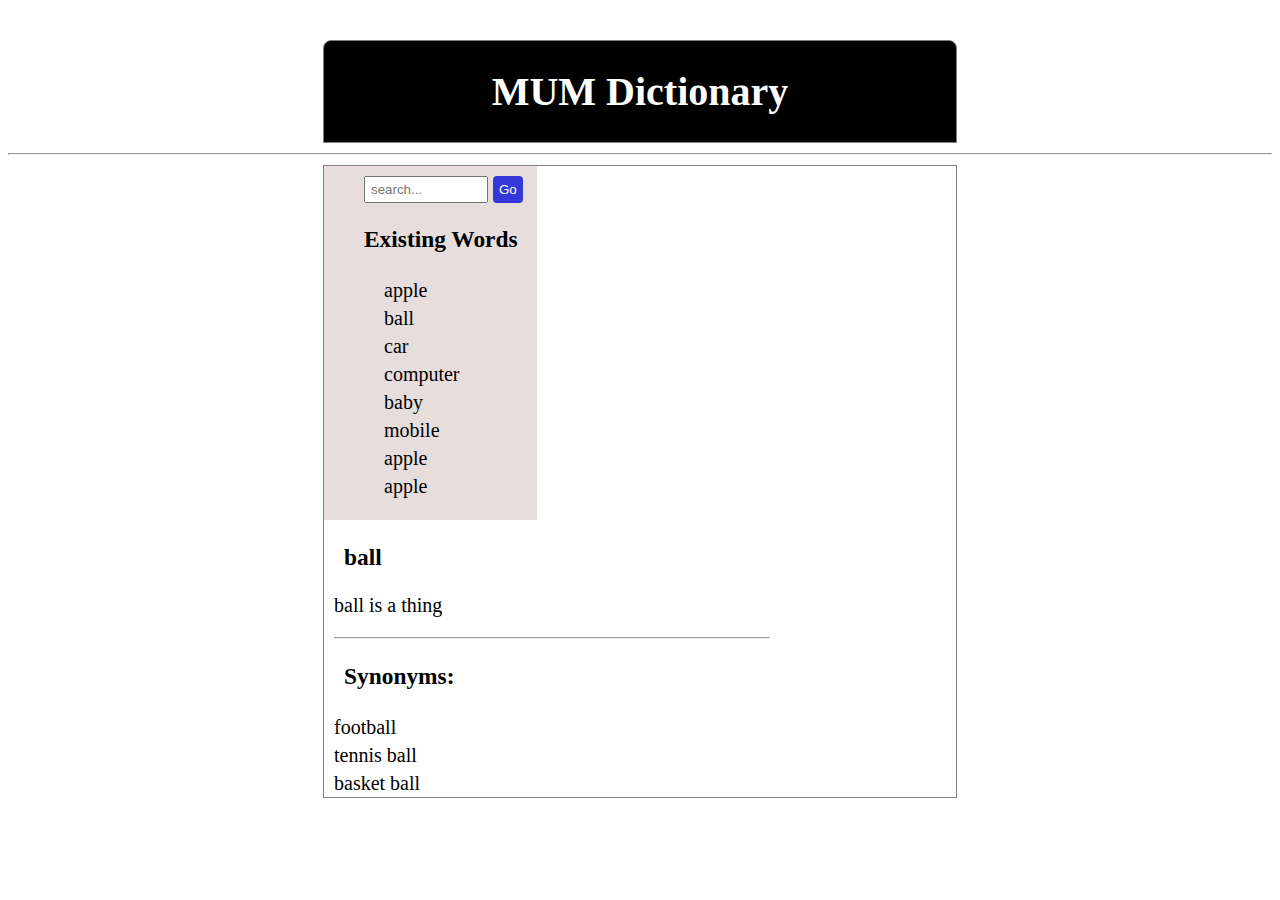
<file: target/Dict/first.html>
<!doctype html>
<html>
<head>
 <meta charset="utf-8">
 <title>MUM Dictionary</title>
 <link rel="stylesheet" type="text/css" href="css/style.css">
</head>

<body>
        
 <div class="header">
  <h1>MUM Dictionary</h1>
 </div>
 <hr>
 <div class="wrapper">
     <div class="words">
         <form action="search" method ="post">
         <input type="text" id="search" name="searchkeyword" placeholder="search...">
         <button >Go</button>
        </form>
         

         <h3>Existing Words</h3>

         <ul id="word_list"></ul>

     </div>

     <div class="word">
         <h3 id="word_text">WORD</h3>
         <p id="definition">this is definition </p>
         <hr>

         <h3>Synonyms: </h3>
         <li id="synonym"> syn1</li>



     </div>
 </div>

 <script src="script/app.js"></script>
</body>


</html>
</file>
<file: target/Dict/css/style.css>
body{
    font-size: 20px;
}

.header{
    width: 50%;
    margin: 40px auto 0px;
    color:white;
    background: black  /*rgb(78, 228, 145)*/;
    text-align: center;
    border: 1px solid gray;
    border-radius: 8px 8px 0px 0px;

}
.wrapper{
    width: 50%;
    margin: 0px auto;
    border: 1px solid gray;
}

.wrapper:after{
    content: "";
    display: block;
    clear:both;
}

h3{
    margin-left: 10px;
}


.words {

    width: 29%;
    background: #e7dddd;
    padding-top: 10px;
    float: left;
    padding-left: 30px;
}

.word{
    width: 69% ;
    float: left;
    padding-left: 10px ;

}


#word_list{

    max-height: 400px;
    overflow-y: scroll;
}

li{
    list-style-type: none;
    line-height: 1.4em;

}

li:hover{
    cursor: pointer;
    color: rgb(53, 56, 216);
}

ul{
    margin-left: -10px;
}

#search{
    margin-left: 10px;
    width: 60%;
    padding: 5px;
    height: 13px;
}

button{
    height: 27px;
    background:rgb(53, 56, 216) ;
    color: white;
    border: none;
    border-radius: 4px;
}

#logout{
    height: 27px;
    background:rgb(53, 56, 216) ;
    color: white;
    border: none;
    border-radius: 4px;

}
</file>
